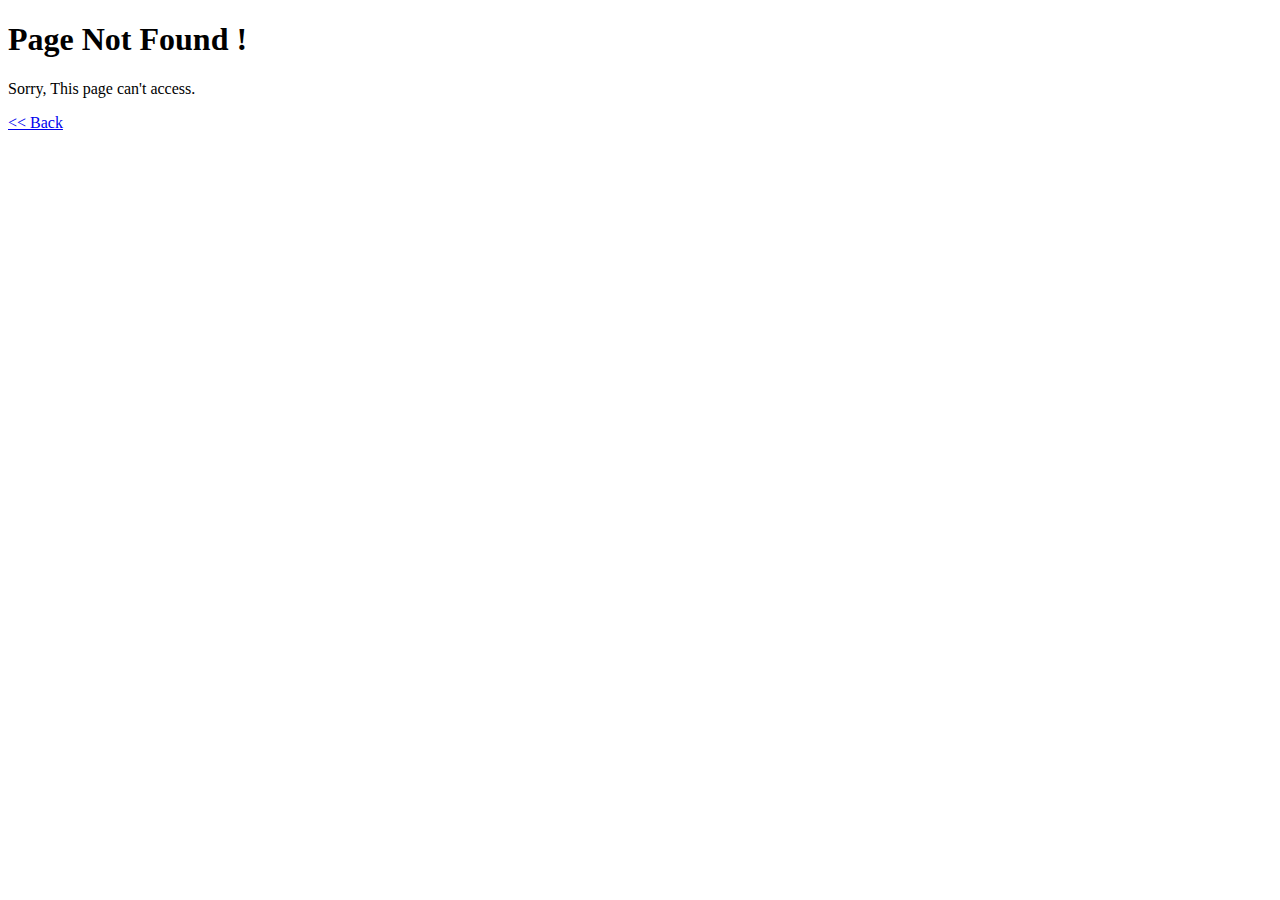
<file: css/index.html>
<!DOCTYPE HTML>
<html>
<head>
<title>404 Error Page</title>
<link rel="shortcut icon" href="../img/icon-tab.png"/>
</head>
<body>
	<h1>Page Not Found !</h1>
	<p>Sorry, This page can't access.</p>
	<a href="javascript:window.history.back()"><< Back</a>
</body>
</html>
</file>
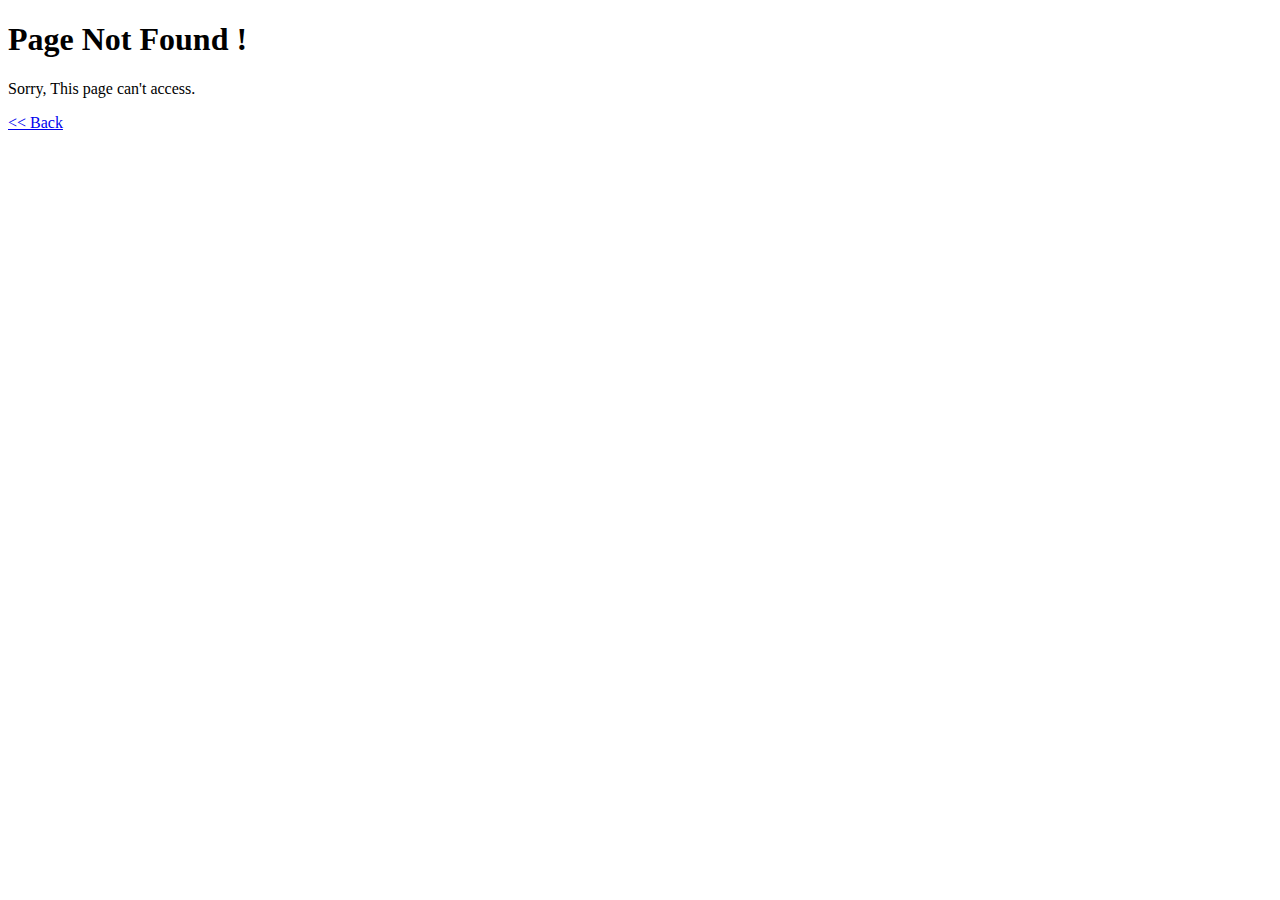
<file: admin/form/index.html>
<!DOCTYPE HTML>
<html>
<head>
<title>404 Error Page</title>
<link rel="shortcut icon" href="../../img/icon-tab.png"/>
</head>
<body>
	<h1>Page Not Found !</h1>
	<p>Sorry, This page can't access.</p>
	<a href="javascript:window.history.back()"><< Back</a>
</body>
</html>
</file>
